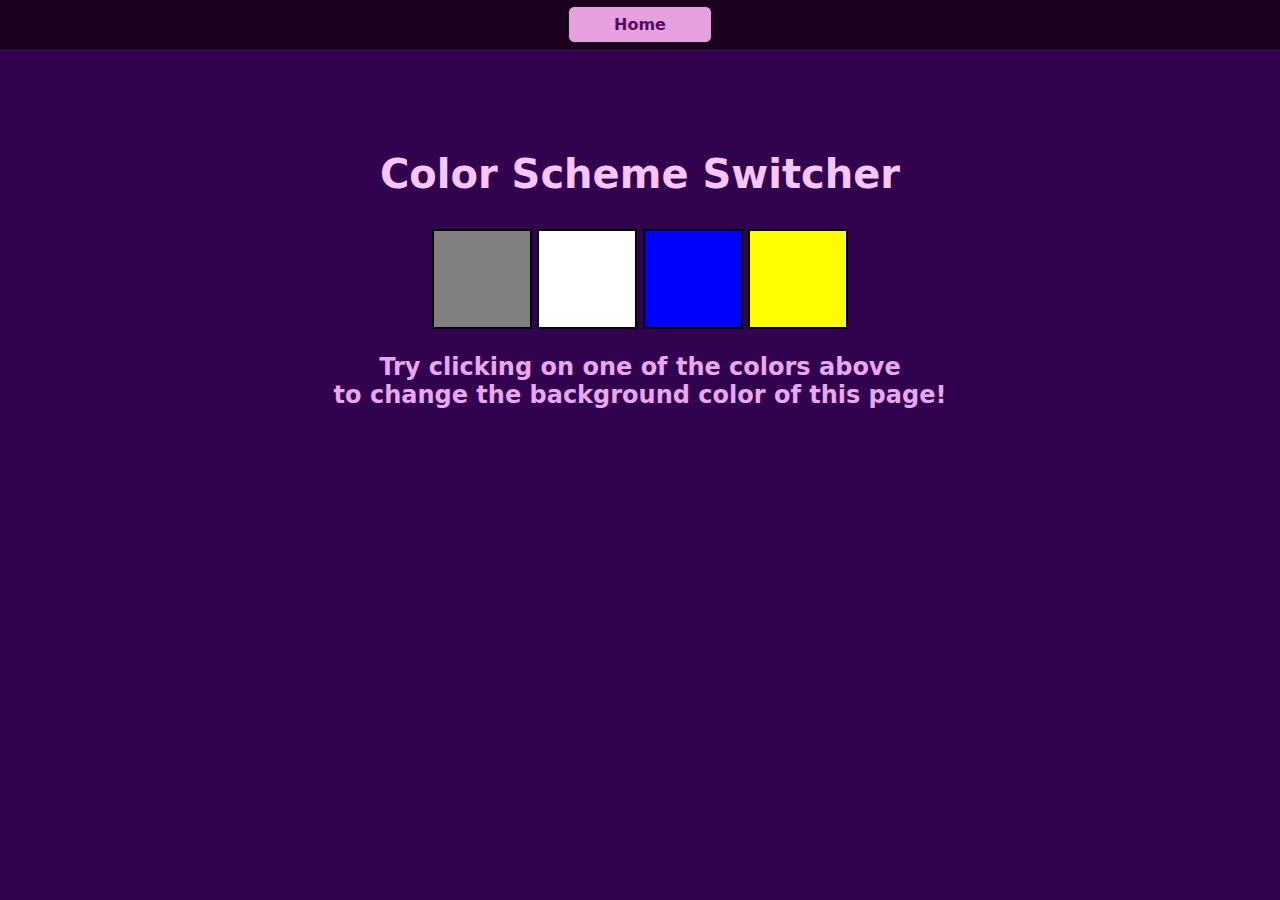
<file: 07_projects/1-colorChanger/index.html>
<!DOCTYPE html>
<html lang="en">
  <head>
    <meta charset="UTF-8" />
    <meta name="viewport" content="width=device-width, initial-scale=1.0" />
    <meta http-equiv="X-UA-Compatible" content="ie=edge" />
    <link rel="stylesheet" href="style.css" />
    <link rel="stylesheet" href="../styles.css" />
    <title>JavaScript Background Color Switcher</title>
  </head>
  <body>
    <nav>
      <a href="/" aria-current="page">Home</a>
    </nav>
    <div class="canvas">
      <!-- <a
        style="
          background-color: #fff;
          padding: 10px 30px;
          border-radius: 8px;
          color: #212121;
          text-decoration: none;
          border: 2px solid #212121;
        "
        href="../index.html"
        >Back to Home Page</a
      > -->
      <h1>Color Scheme Switcher</h1>
      <span class="button" id="grey"></span>
      <span class="button" id="white"></span>
      <span class="button" id="blue"></span>
      <span class="button" id="yellow"></span>
      <h2>
        Try clicking on one of the colors above
        <span>to change the background color of this page!</span>
      </h2>
    </div>
    <script src="./script.js"></script>
  </body>
</html>
</file>
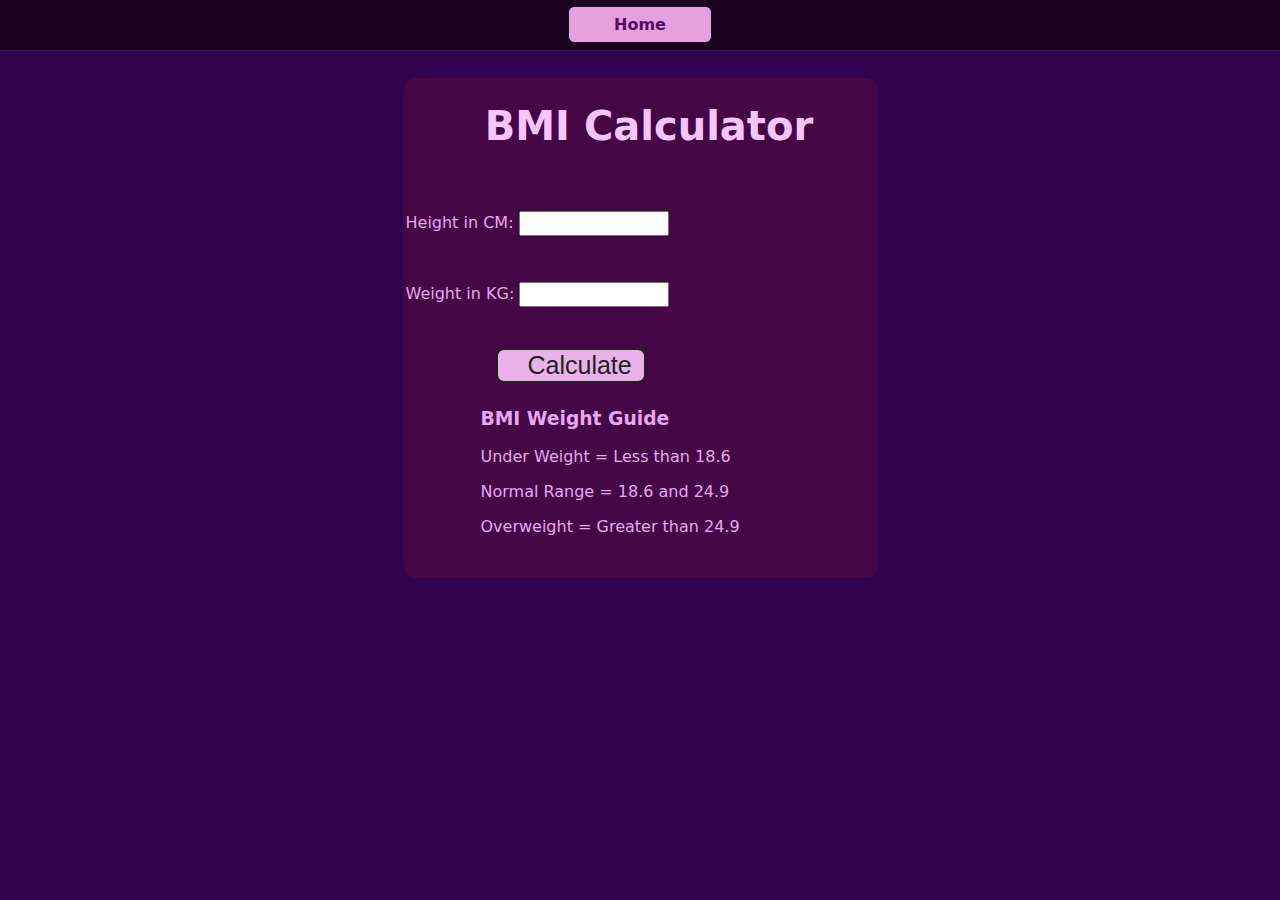
<file: 07_projects/2-BMICalculator/index.html>
<!DOCTYPE html>
<html lang="en">
  <head>
    <meta charset="UTF-8" />
    <meta name="viewport" content="width=device-width, initial-scale=1.0" />
    <meta http-equiv="X-UA-Compatible" content="ie=edge" />
    <link rel="stylesheet" href="style.css" />
    <link rel="stylesheet" href="../styles.css" />
    <title>BMI Calculator</title>
  </head>
  <body>
    <nav>
      <a href="/" aria-current="page">Home</a>
    </nav>
    <div class="container">
      <h1>BMI Calculator</h1>
      <form>
        <p><label>Height in CM: </label><input type="text" id="height" /></p>
        <p><label>Weight in KG: </label><input type="text" id="weight" /></p>
        <button>Calculate</button>
        <div id="results"></div>
        <div id="weight-guide">
          <h3>BMI Weight Guide</h3>
          <p>Under Weight = Less than 18.6</p>
          <p>Normal Range = 18.6 and 24.9</p>
          <p>Overweight = Greater than 24.9</p>
        </div>
      </form>
    </div>
  </body>
  <script src="script.js"></script>
</html>
</file>
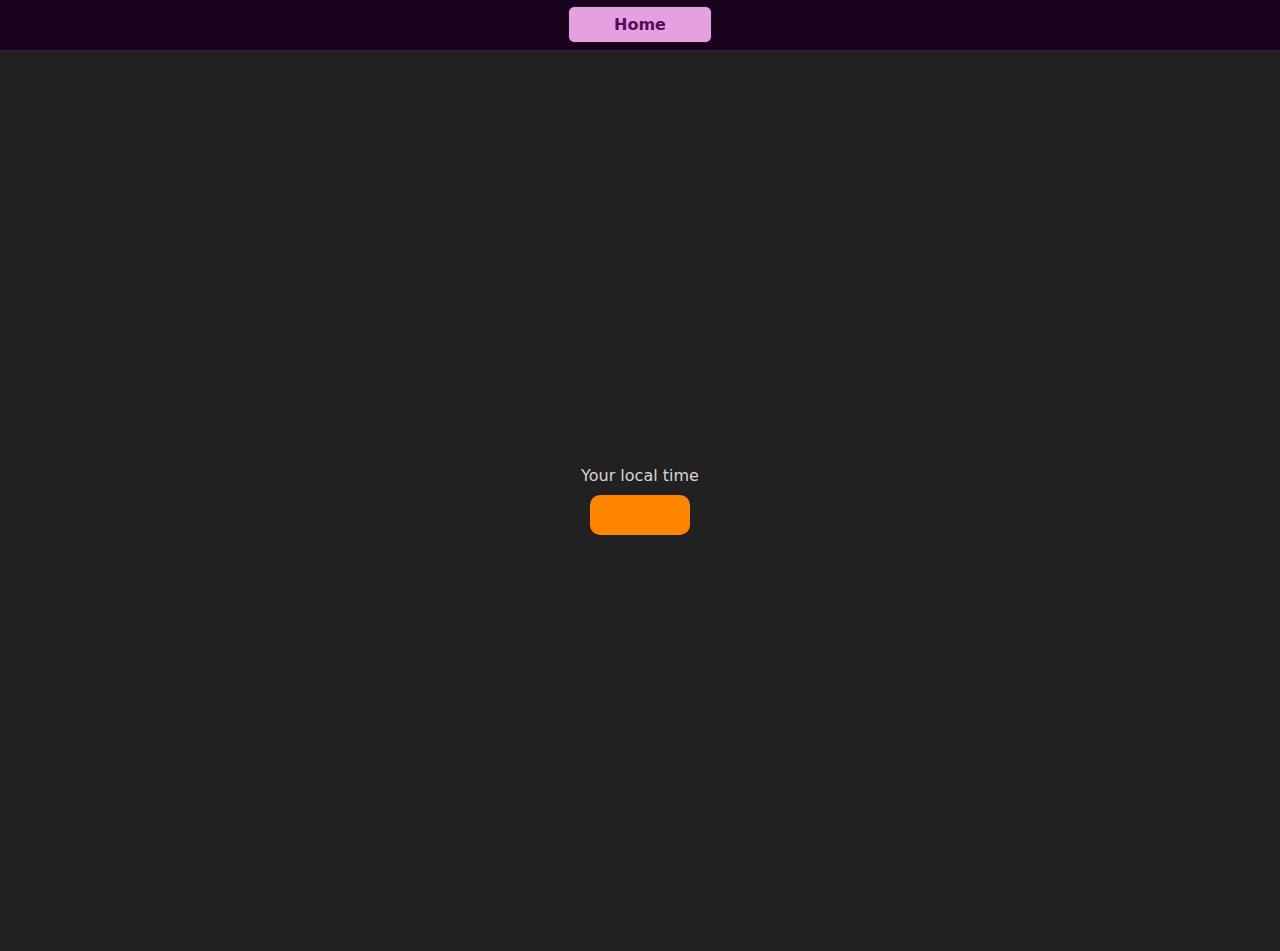
<file: 07_projects/3-DigitalClock/index.html>
<!DOCTYPE html>
<html lang="en">
  <head>
    <meta charset="UTF-8" />
    <meta name="viewport" content="width=device-width, initial-scale=1.0" />
    <meta http-equiv="X-UA-Compatible" content="ie=edge" />
    <link rel="stylesheet" type="text/css" href="../styles.css" />
    <title>Your Local Time</title>
    <style>
      body {
        background-color: #212121;
        color: #ece8e8e7;
      }
      .center {
        display: flex;
        height: 100vh;
        justify-content: center;
        align-items: center;
        flex-direction: column;
      }
      #clock {
        font-size: 40px;
        background-color: rgb(255, 132, 0);
        padding: 20px 50px;
        margin-top: 10px;
        border-radius: 10px;
      }
    </style>
  </head>
  <body>
    <nav>
      <a href="/" aria-current="page">Home</a>
    </nav>
    <div class="center">
      <div id="banner"><span>Your local time</span></div>
      <div id="clock"></div>
    </div>
    <script src="script.js"></script>
  </body>
</html>
</file>
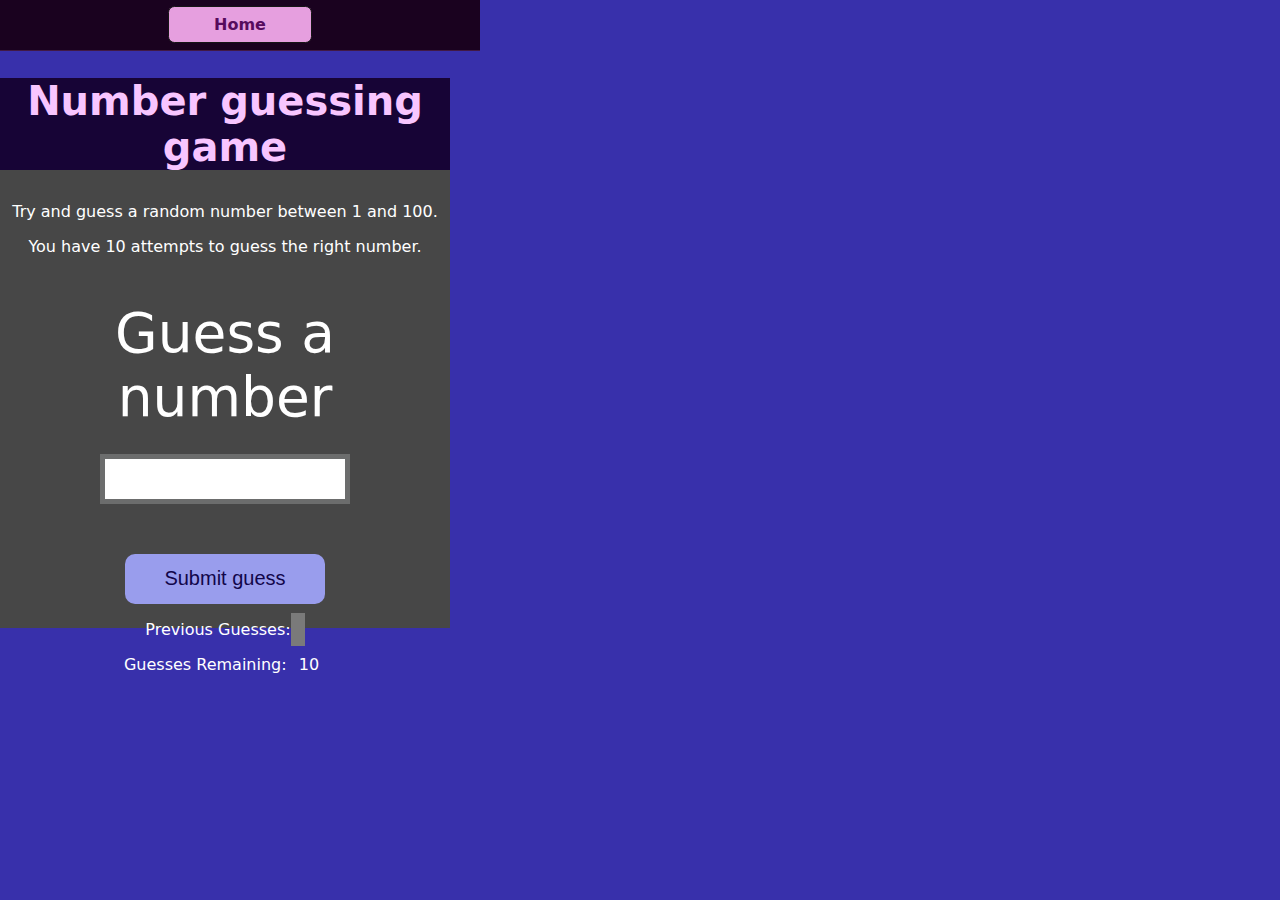
<file: 07_projects/4-GuessTheNumber/index.html>
<!DOCTYPE html>
<html lang="en">
<head>
    <meta charset="UTF-8">
    <meta name="viewport" content="width=device-width, initial-scale=1.0">
    <meta http-equiv="X-UA-Compatible" content="ie=edge">
    <title>Number Guessing Game</title>
    <link rel="stylesheet" href="style.css">
    <link rel="stylesheet" href="../styles.css">
</head>
<body style="background-color:#3830ab; color:#fff;">
  <nav>
    <a href="/" aria-current="page">Home</a>
    
  </nav>
    
    <div id="wrapper">
      <h1>Number guessing game</h1>
    <p>Try and guess a random number between 1 and 100.</p>
    <p>You have 10 attempts to guess the right number.</p>
    </br>
        <form class="form">
            <label2 for="guessField" id="guess">Guess a number</label>
            <input type="text" id="guessField" class="guessField">
            <input type="submit" id="subt" value="Submit guess" class="guessSubmit">
        </form>

        <div class="resultParas">
            <p >Previous Guesses: <span class="guesses"></span></p>
            <p >Guesses Remaining: <span class="lastResult">10</span></p>
            <p class="lowOrHi"></p>
        </div>
    </div>
    <script src="script.js"></script>
</body>
</html>
</file>
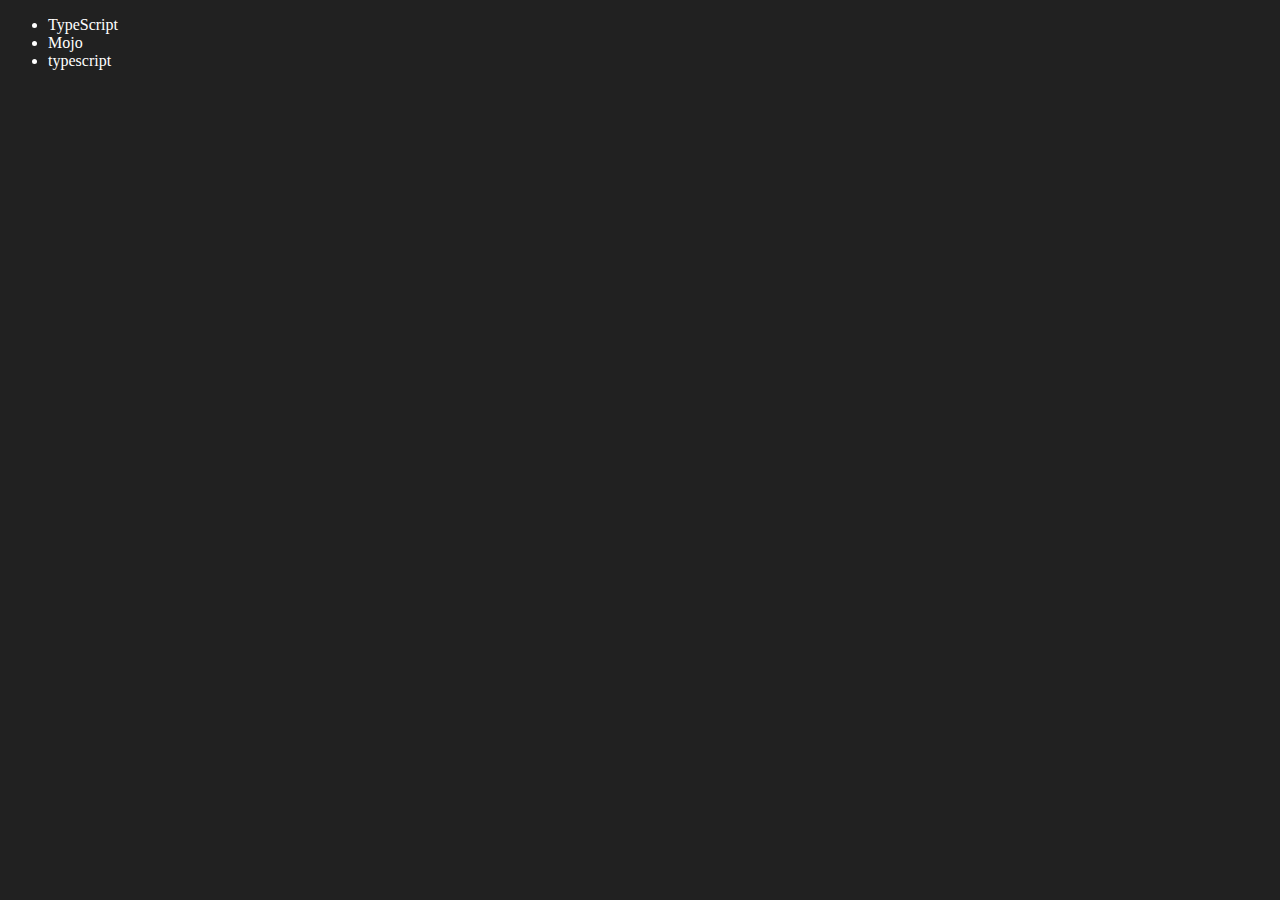
<file: 06_DOM/four.html>
<!DOCTYPE html>
<html lang="en">
<head>
    <meta charset="UTF-8">
    <meta http-equiv="X-UA-Compatible" content="IE=edge">
    <meta name="viewport" content="width=device-width, initial-scale=1.0">
    <title>Chai aur code | DOM</title>
</head>
<body style="background-color: #212121; color: #fff;">
    <ul class="language">
        <li>Javascript</li>
    </ul>
</body>
<script>
    function addLanguage(langName){
        const li = document.createElement('li');
        li.innerHTML = `${langName}`
        document.querySelector('.language').appendChild(li)
    }
    addLanguage("python")
    addLanguage("typescript")

    function addOptiLanguage(langName){
        const li = document.createElement('li');
        li.appendChild(document.createTextNode(langName))
        document.querySelector('.language').appendChild(li)
    }
    addOptiLanguage('golang')

    //Edit
    const secondLang = document.querySelector("li:nth-child(2)")
    console.log(secondLang);
    //secondLang.innerHTML = "Mojo"
    const newli = document.createElement('li')
    newli.textContent = "Mojo"
    secondLang.replaceWith(newli)

    //edit
    const firstLang = document.querySelector("li:first-child")
    firstLang.outerHTML = '<li>TypeScript</li>'

    //remove
    const lastLang = document.querySelector('li:last-child')
    lastLang.remove()


</script>
</html>
</file>
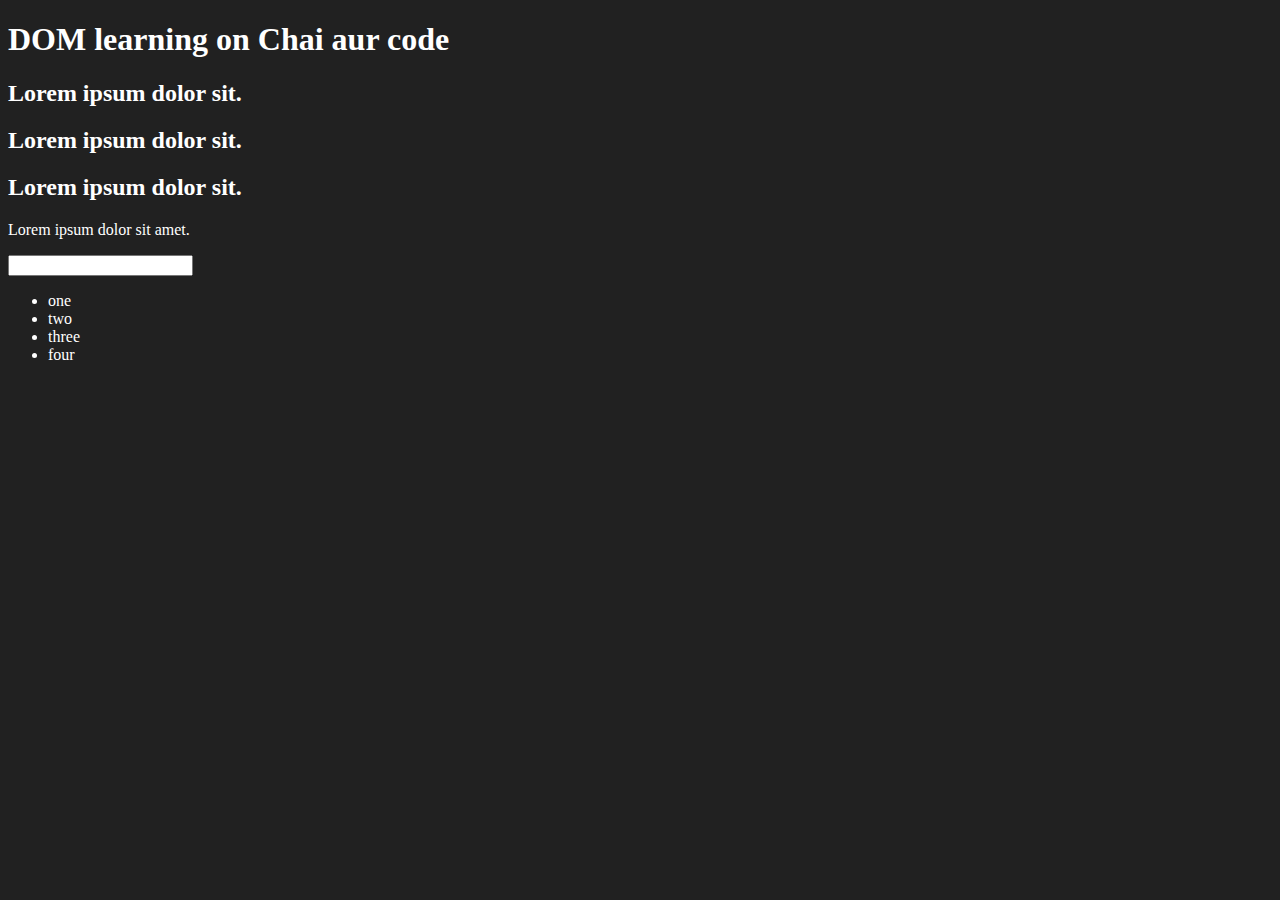
<file: 06_DOM/one.html>
<!DOCTYPE html>
<html lang="en">
<head>
    <meta charset="UTF-8">
    
    <title>DOM learning</title>
    <style>
        .bg-black{
            background-color: #212121;
            color: #fff;
        }
    </style>
</head>
<body class="bg-black">
    <div >
        <h1  id="title" class="heading">DOM learning on Chai aur code <span style="display: none;">test text</span></h1>
        <h2>Lorem ipsum dolor sit.</h2>
        <h2>Lorem ipsum dolor sit.</h2>
        <h2>Lorem ipsum dolor sit.</h2>
        <p>Lorem ipsum dolor sit amet.</p>
        <input type="password" name="" id="">

        <ul>
            <li class="list-item">one</li>
            <li class="list-item">two</li>
            <li class="list-item">three</li>
            <li class="list-item">four</li>
        </ul>
    </div>
</body>
</html>
</file>
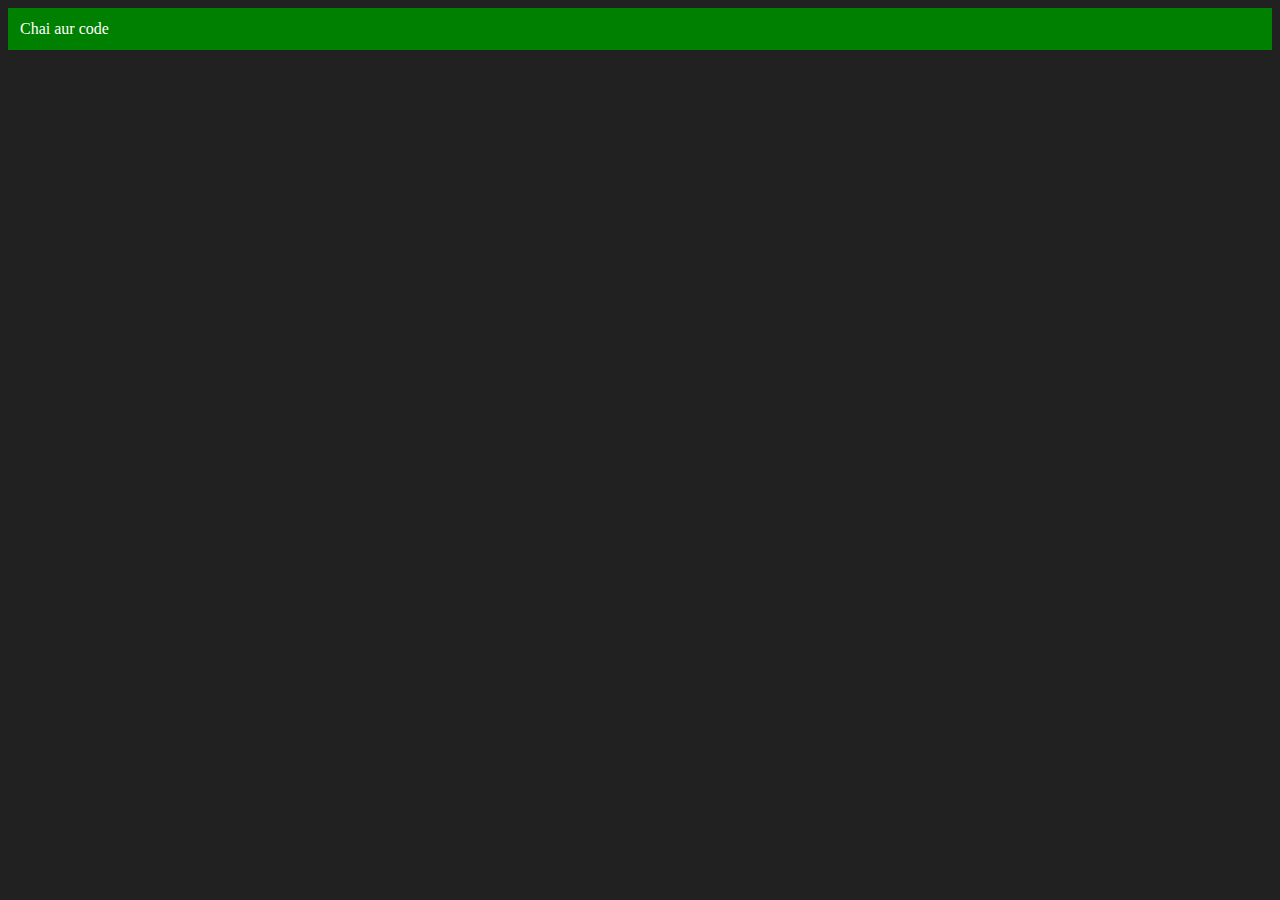
<file: 06_DOM/three.html>
<!DOCTYPE html>
<html lang="en">
<head>
    <meta charset="UTF-8">
    <meta http-equiv="X-UA-Compatible" content="IE=edge">
    <meta name="viewport" content="width=device-width, initial-scale=1.0">
    <title>Chai aur code </title>
</head>
<body style="background-color: #212121; color: #fff;">
    
</body>
<script>
    const div = document.createElement('div')
    console.log(div);
    div.className = "main"
    div.id = Math.round(Math.random() * 10 + 1)
    div.setAttribute("title", "generated title")
    div.style.backgroundColor = "green"
    div.style.padding = "12px"
    // div.innerText = "Chai aur code"
    const addText = document.createTextNode("Chai aur code")
    div.appendChild(addText)

    document.body.appendChild(div)
</script>
</html>
</file>
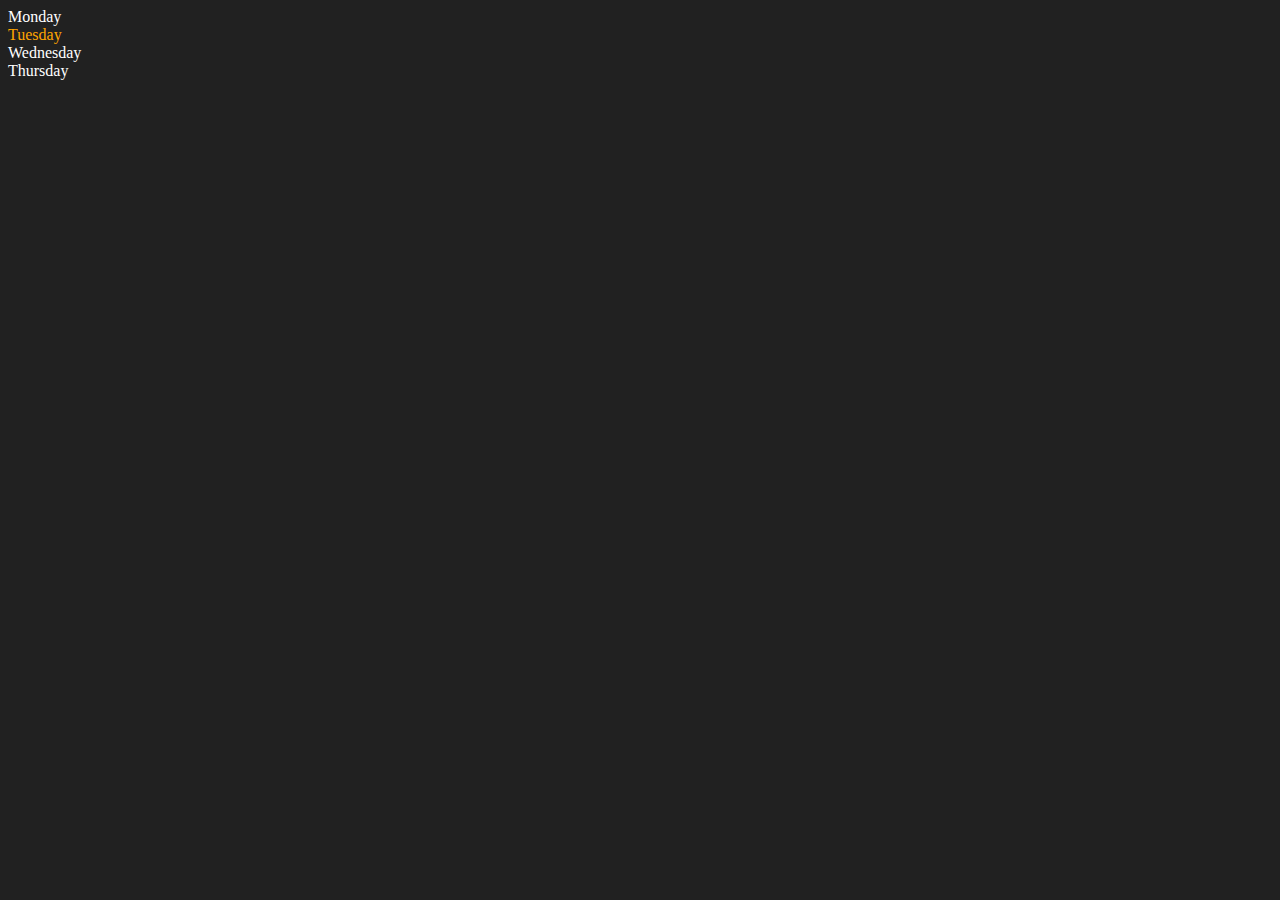
<file: 06_DOM/two.html>
<!DOCTYPE html>
<html lang="en">
<head>
    <meta charset="UTF-8">
    <meta http-equiv="X-UA-Compatible" content="IE=edge">
    <meta name="viewport" content="width=device-width, initial-scale=1.0">
    <title>DOM | Chai aur code</title>
</head>
<body style="background-color: #212121; color: #fff;">
    <div class="parent">
        <!-- this is a comment -->
        <div class="day">Monday</div>
        <div class="day">Tuesday</div>
        <div class="day">Wednesday</div>
        <div class="day">Thursday</div>
    </div>
</body>
<script>
    const parent = document.querySelector('.parent')
    // console.log(parent);
    // console.log(parent.children);
    // console.log(parent.children[1].innerHTML);

    // for (let i = 0; i < parent.children.length; i++) {
    //      console.log(parent.children[i].innerHTML);
        
    // }
    parent.children[1].style.color = "orange"
    // console.log(parent.firstElementChild);
    // console.log(parent.lastElementChild);

    const dayOne = document.querySelector('.day')
    // console.log(dayOne);
    // console.log(dayOne.parentElement);
    // console.log(dayOne.nextElementSibling);

    console.log("NODES: ", parent.childNodes);
</script>
</html>
</file>
<file: 07_projects/1-colorChanger/style.css>
html {
  margin: 0;
}

span {
  display: block;
}
.canvas {
  margin: 100px auto 100px;
  width: 80%;
  text-align: center;
}

.button {
  width: 100px;
  height: 100px;
  border: solid black 2px;
  display: inline-block;
}

#grey {
  background: grey;
}

#white {
  background: white;
}
#blue {
  background: blue;
}
#yellow {
  background: yellow;
}
</file>
<file: 07_projects/2-BMICalculator/style.css>
.container {
  width: 475px;
  height: 500px;
  background-color: #620b396e;
  padding-left: 3px;
  border-radius: 13px;
  margin: 0 auto;

}
#height,
#weight {
  width: 150px;
  height: 25px;
  margin-top: 30px;
}

#weight-guide {
  margin-left: 75px;
  margin-top: 25px;
}

#results {
  font-size: 35px;
  margin-left: 90px;
  margin-top: 20px;
  color: rgb(249, 183, 183);
}

button {
  width: 150px;
  height: 35px;
  margin-left: 90px;
  margin-top: 25px;
  background-color: #ebb2e9;
  padding: 1px 30px;
  border-radius: 8px;
  color: #212121;
  text-decoration: none;
  border: 2px solid #212121;

  font-size: 25px;
}

h1 {
  padding-left: 15px;
  padding-top: 25px;
  
}
</file>
<file: 07_projects/4-GuessTheNumber/style.css>
html {
  font-family: sans-serif;
}

body {
  width: 300px;
  max-width: 750px;
  min-width: 480px;
  margin: 0 auto;
  background-color: #144115;
}

.lastResult {
  color: white;
  padding: 7px;
}

.guesses {
  color: white;
  padding: 7px;
}

button {
  background-color: #141414;
  color: #fff;
  width: 250px;
  height: 50px;
  border-radius: 25px;
  font-size: 30px;
  border-style: none;
  margin-top: 30px;
  /* margin-left: 50px; */
}

#subt {
  background-color: #999ded;
  color: #12064a;
  width: 200px;
  height: 50px;
  border-radius: 10px;
  font-size: 20px;
  border-style: none;
  margin-top: 50px;
  /* margin-left: 75px; */
}

#guessField {
  color: #000;
  width: 250px;
  height: 50px;
  font-size: 30px;
  border-style: none;
  margin-top: 25px;

  /* margin-left: 50px; */
  border: 5px solid #6c6d6d;
  text-align: center;
}

#guess {
  font-size: 55px;
  /* margin-left: 90px; */
  margin-top: 120px;
  color: #fff;
}

.guesses {
  background-color: #7a7a7a;
}

#wrapper {
  box-sizing: border-box;
  text-align: center;
  width: 450px;
  height: 550px;
  background-color: #474747;
  color: #fff;
  font-size: 25px;
}

h1 {
  background-color: #170436;

  color: #802c2c;
  text-align: center;
}

p {
  font-size: 16px;
  text-align: center;
}
</file>
<file: 07_projects/styles.css>
/* Global Reset */
* {
  box-sizing: border-box;
}

body {
  margin: 0;
  font-family: system-ui, sans-serif;
  background-color: #31034f;
  color: #e8a7f0;
}

/* Navbar */
nav {
  display: flex;
  justify-content: center;
  align-items: center;
  padding: 0.4rem;
  background-color: #1a021f;
  border-bottom: 1px solid #411945;
}

nav a {
  padding: 0.5rem 1.5rem;
  text-align: center;
  text-decoration: none;
  color: #9f7878;
  border: 1px solid #161616;
  border-radius: 0.4rem;
  min-width: 9rem;
}

nav a[aria-current='page'] {
  background-color: #e69fdf;
  color: #560b5d;
  font-weight: 700;
}

/* Main Content */
main {
  padding: 1.5rem;
}

/* Heading */
h1 {
  text-align: center;
  font-size: 2.5rem;
  font-weight: bolder;
  color: #f8c5ff;
  margin-bottom: 2rem;
}

/* Project Links Wrapper */
.projects {
  display: flex;
  flex-direction: column;
  align-items: center;
  gap: 1rem;
}

/* Project Link Buttons */
.project-link {
  background-color: #b19cf6;
  color: #200124;
  text-decoration: none;
  font-weight: 650;
  padding: 12px 24px;
  border-radius: 12px;
  border: 2px solid #3e0478;
  text-align: center;
  width: fit-content;
  min-width: 280px;
  max-width: 90%;
  box-shadow: 0 4px 10px rgba(0, 0, 0, 0.15);
  transition: transform 0.2s ease, box-shadow 0.2s ease;
  white-space: nowrap;
  overflow: hidden;
  text-overflow: ellipsis;
}

.project-link:hover {
  transform: scale(1.03);
  box-shadow: 0 6px 18px rgba(0, 0, 0, 0.25);
}
</file>
